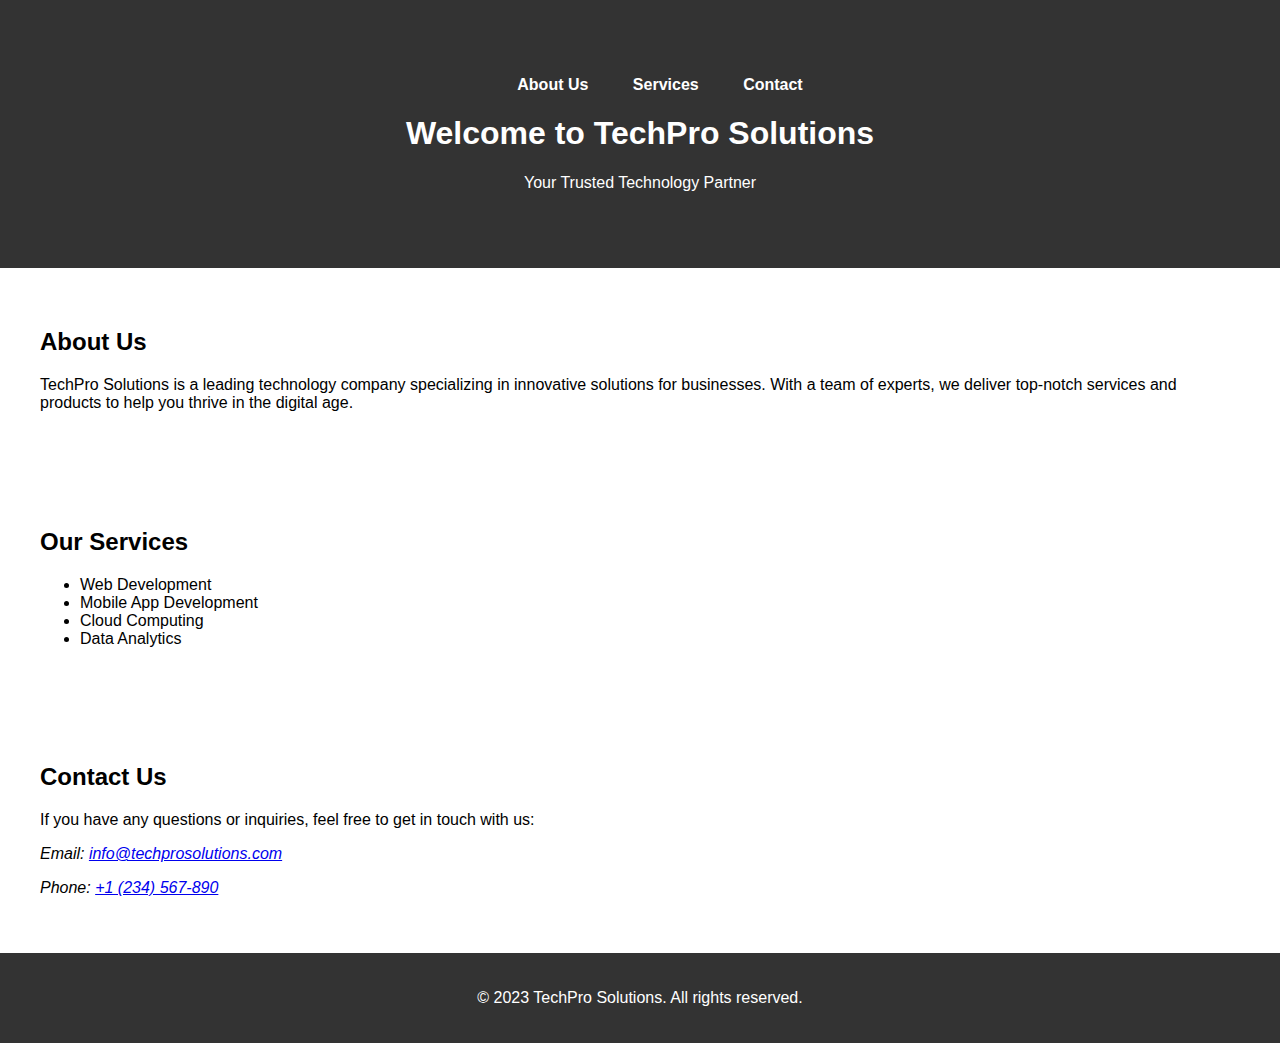
<file: Task1/landing.html>
<!DOCTYPE html>
<html lang="en">
<head>
    <meta charset="UTF-8">
    <meta name="viewport" content="width=device-width, initial-scale=1.0">
    <title>TechPro Solutions</title>
    <link rel="stylesheet" href="style.css">
</head>
<body>
    <header>
        <nav>
            <ul>
                <li><a href="#about">About Us</a></li>
                <li><a href="#services">Services</a></li>
                <li><a href="#contact">Contact</a></li>
            </ul>
        </nav>
        <h1>Welcome to TechPro Solutions</h1>
        <p>Your Trusted Technology Partner</p>
    </header>
    
    <section id="about">
        <h2>About Us</h2>
        <p>TechPro Solutions is a leading technology company specializing in innovative solutions for businesses. With a team of experts, we deliver top-notch services and products to help you thrive in the digital age.</p>
    </section>
    
    <section id="services">
        <h2>Our Services</h2>
        <ul>
            <li>Web Development</li>
            <li>Mobile App Development</li>
            <li>Cloud Computing</li>
            <li>Data Analytics</li>
        </ul>
    </section>
    
    <section id="contact">
        <h2>Contact Us</h2>
        <p>If you have any questions or inquiries, feel free to get in touch with us:</p>
        <address>
            <p>Email: <a href="mailto:info@techprosolutions.com">info@techprosolutions.com</a></p>
            <p>Phone: <a href="tel:+1234567890">+1 (234) 567-890</a></p>
        </address>
    </section>
    
    <footer>
        <p>&copy; 2023 TechPro Solutions. All rights reserved.</p>
    </footer>
</body>
</html>
</file>
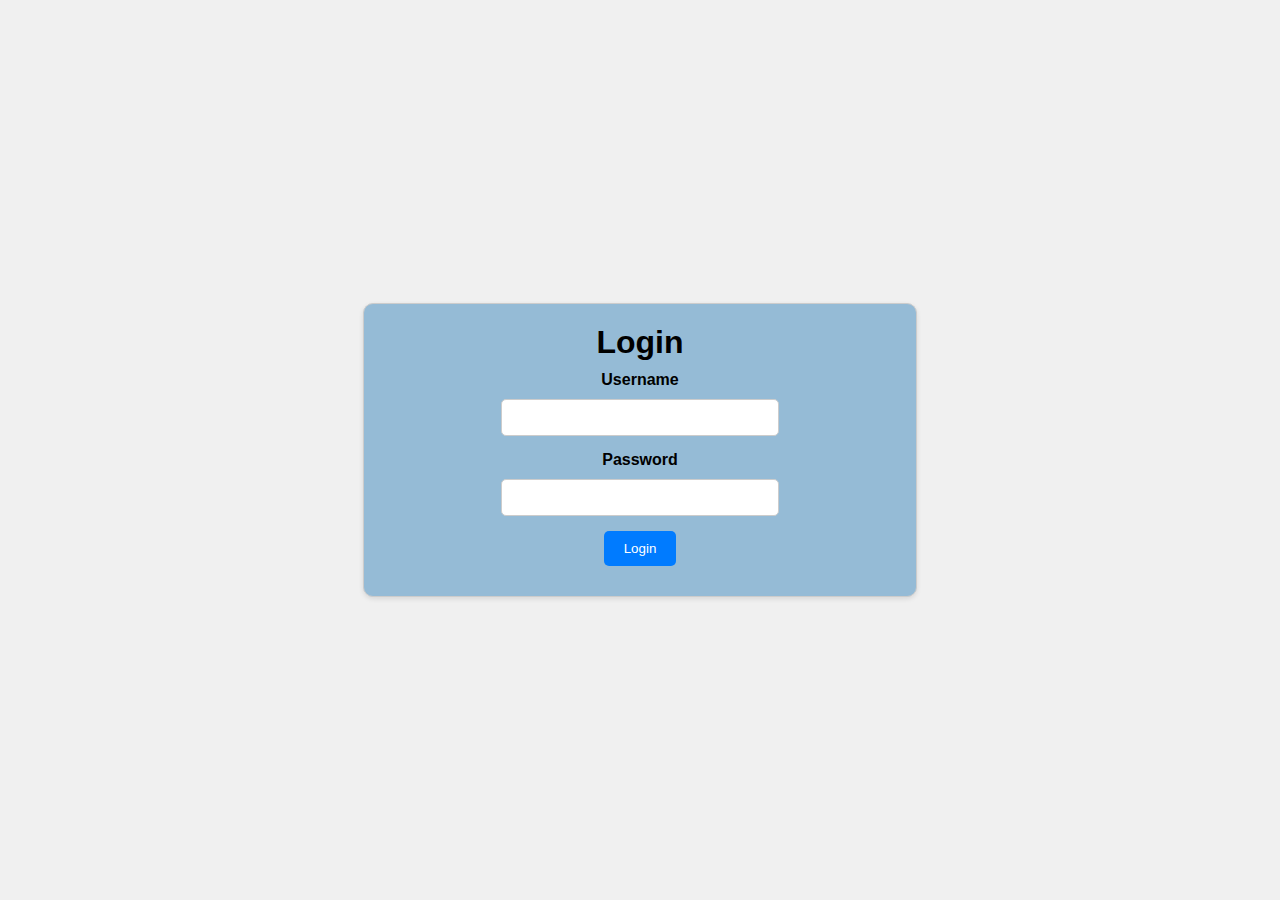
<file: Task3/login.html>
<!DOCTYPE html>
<html lang="en">
<head>
    <meta charset="UTF-8">
    <meta name="viewport" content="width=device-width, initial-scale=1.0">
    <link rel="stylesheet" href="login.css">
    <title>Login Page</title>
</head>
<body>
    <div class="login-container">
        <h1>Login</h1>
        <form id="login-form">
            <div class="form-group">
                <label for="username">Username</label>
                <input type="text" id="username" name="username" required>
            </div>
            <div class="form-group">
                <label for="password">Password</label>
                <input type="password" id="password" name="password" required>
            </div>
            <button type="submit" id="login-button">Login</button>
        </form>
        <div class="error-message" id="error-message"></div>
    </div>
    <script src="login.js"></script>
</body>
</html>
</file>
<file: Task1/style.css>
/* styles.css */

body {
    font-family: Arial, sans-serif;
    margin: 0;
    padding: 0;
}

header {
    background-color: #333;
    color: #fff;
    text-align: center;
    padding: 60px 0;
}

nav ul {
    list-style-type: none;
}

nav ul li {
    display: inline;
    margin: 0 20px;
}

nav a {
    text-decoration: none;
    color: #fff;
    font-weight: bold;
}

section {
    padding: 40px;
}

footer {
    background-color: #333;
    color: #fff;
    text-align: center;
    padding: 20px 0;
}
</file>
<file: Task3/login.css>
body {
    font-family: Arial, sans-serif;
    background-color: #f0f0f0;
    display: flex;
    justify-content: center;
    align-items: center;
    height: 100vh;
    margin: 0;
}

.login-container {
    background-color: #95bbd6;
    border: 1px solid #ccc;
    padding: 20px;
    width: 40%;
    text-align: center;
    border-radius: 10px;
    box-shadow: 0 2px 5px rgba(0, 0, 0, 0.1);
}

h1 {
    margin: 0;
}

.form-group {
    text-align: center;
    margin: 10px 0;
}

label {
    display: block;
    margin-bottom: 5px;
    font-weight: bold;
}

input {
    width: 50%;
    padding: 10px;
    margin: 5px 0;
    border: 1px solid #ccc;
    border-radius: 5px;
}

button {
    background-color: #007bff;
    color: #fff;
    border: none;
    padding: 10px 20px;
    border-radius: 5px;
    cursor: pointer;
}

button:hover {
    background-color: #0056b3;
}

.error-message {
    color: red;
    font-size: 14px;
    margin-top: 10px;
}
</file>
